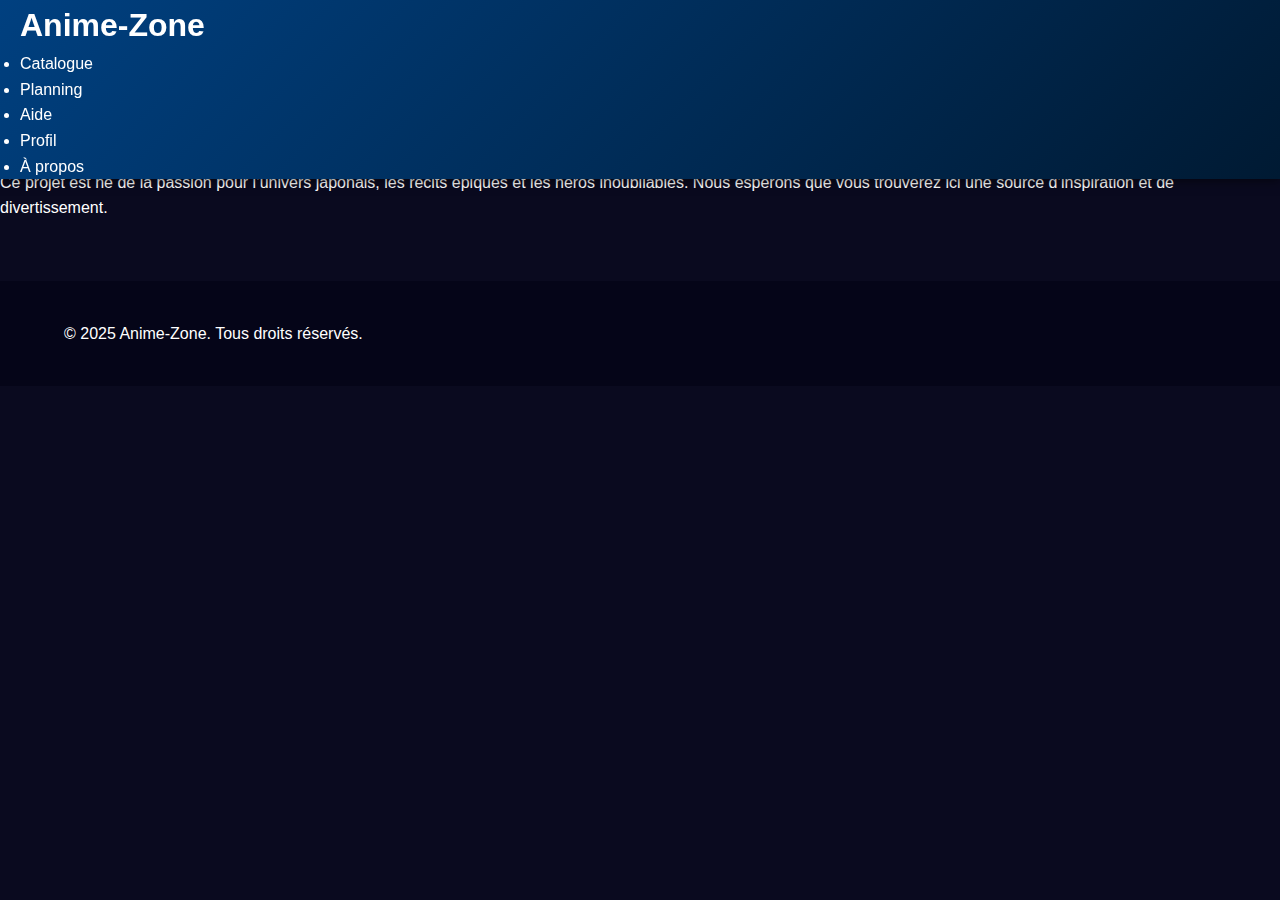
<file: A-propos.html>
<!DOCTYPE html>
<html lang="fr">
<head>
  <meta charset="UTF-8">
  <meta name="viewport" content="width=device-width, initial-scale=1.0">
  <title>À propos | Anime-Zone</title>
  <link rel="stylesheet" href="/css/styles.css">
</head>
<body>

  <header class="header">
    <nav class="navbar">
      <h1><a href="index.html">Anime-Zone</a></h1>
      <ul class="nav-links">
        <li><a href="Catalogue.html">Catalogue</a></li>
        <li><a href="Planning.html">Planning</a></li>
        <li><a href="Aide.html">Aide</a></li>
        <li><a href="Profil.html">Profil</a></li>
        <li><a href="A-propos.html">À propos</a></li>
      </ul>
    </nav>
  </header>

  <main>
    <section class="about-section">
      <h2>À propos de Anime-Zone</h2>
      <p>Anime-Zone est une plateforme dédiée aux passionnés d’anime. Notre objectif est de proposer un catalogue riche, un planning de diffusion à jour, et des fiches détaillées sur vos personnages préférés.</p>
      <p>Ce projet est né de la passion pour l’univers japonais, les récits épiques et les héros inoubliables. Nous espérons que vous trouverez ici une source d’inspiration et de divertissement.</p>
    </section>
  </main>

  <footer class="footer">
    <p>&copy; 2025 Anime-Zone. Tous droits réservés.</p>
  </footer>

</body>
</html>
</file>
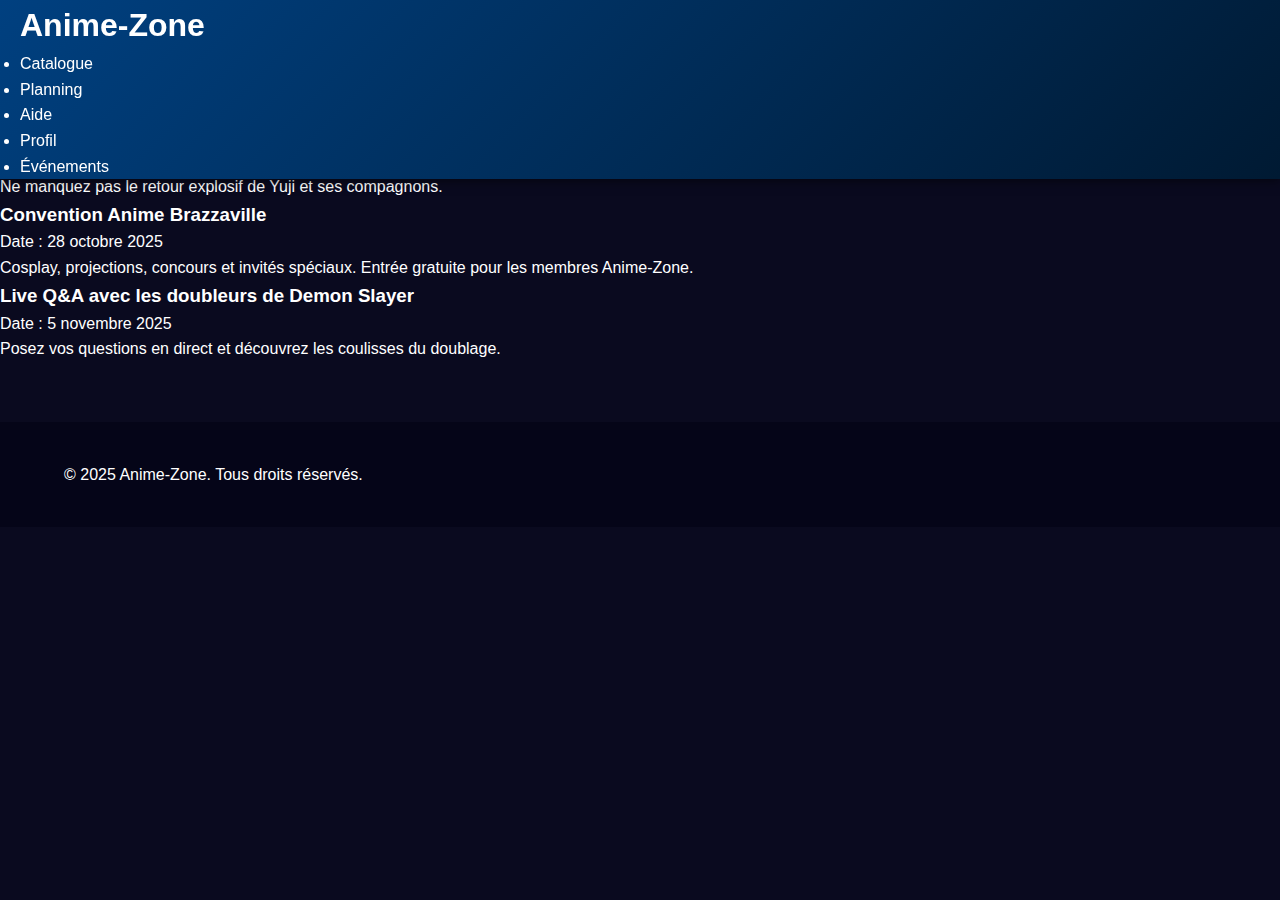
<file: Evenements.html>
<!DOCTYPE html>
<html lang="fr">
<head>
  <meta charset="UTF-8">
  <meta name="viewport" content="width=device-width, initial-scale=1.0">
  <title>Événements | Anime-Zone</title>
  <link rel="stylesheet" href="/css/styles.css">
</head>
<body>

  <header class="header">
    <nav class="navbar">
      <h1><a href="index.html">Anime-Zone</a></h1>
      <ul class="nav-links">
        <li><a href="Catalogue.html">Catalogue</a></li>
        <li><a href="Planning.html">Planning</a></li>
        <li><a href="Aide.html">Aide</a></li>
        <li><a href="Profil.html">Profil</a></li>
        <li><a href="Evenements.html">Événements</a></li>
      </ul>
    </nav>
  </header>

  <main>
    <section class="events-section">
      <h2>📅 Événements à venir</h2>

      <div class="event-card">
        <h3>Sortie de “Jujutsu Kaisen Saison 3”</h3>
        <p>Date : 15 septembre 2025</p>
        <p>Ne manquez pas le retour explosif de Yuji et ses compagnons.</p>
      </div>

      <div class="event-card">
        <h3>Convention Anime Brazzaville</h3>
        <p>Date : 28 octobre 2025</p>
        <p>Cosplay, projections, concours et invités spéciaux. Entrée gratuite pour les membres Anime-Zone.</p>
      </div>

      <div class="event-card">
        <h3>Live Q&A avec les doubleurs de Demon Slayer</h3>
        <p>Date : 5 novembre 2025</p>
        <p>Posez vos questions en direct et découvrez les coulisses du doublage.</p>
      </div>
    </section>
  </main>

  <footer class="footer">
    <p>&copy; 2025 Anime-Zone. Tous droits réservés.</p>
  </footer>

</body>
</html>
</file>
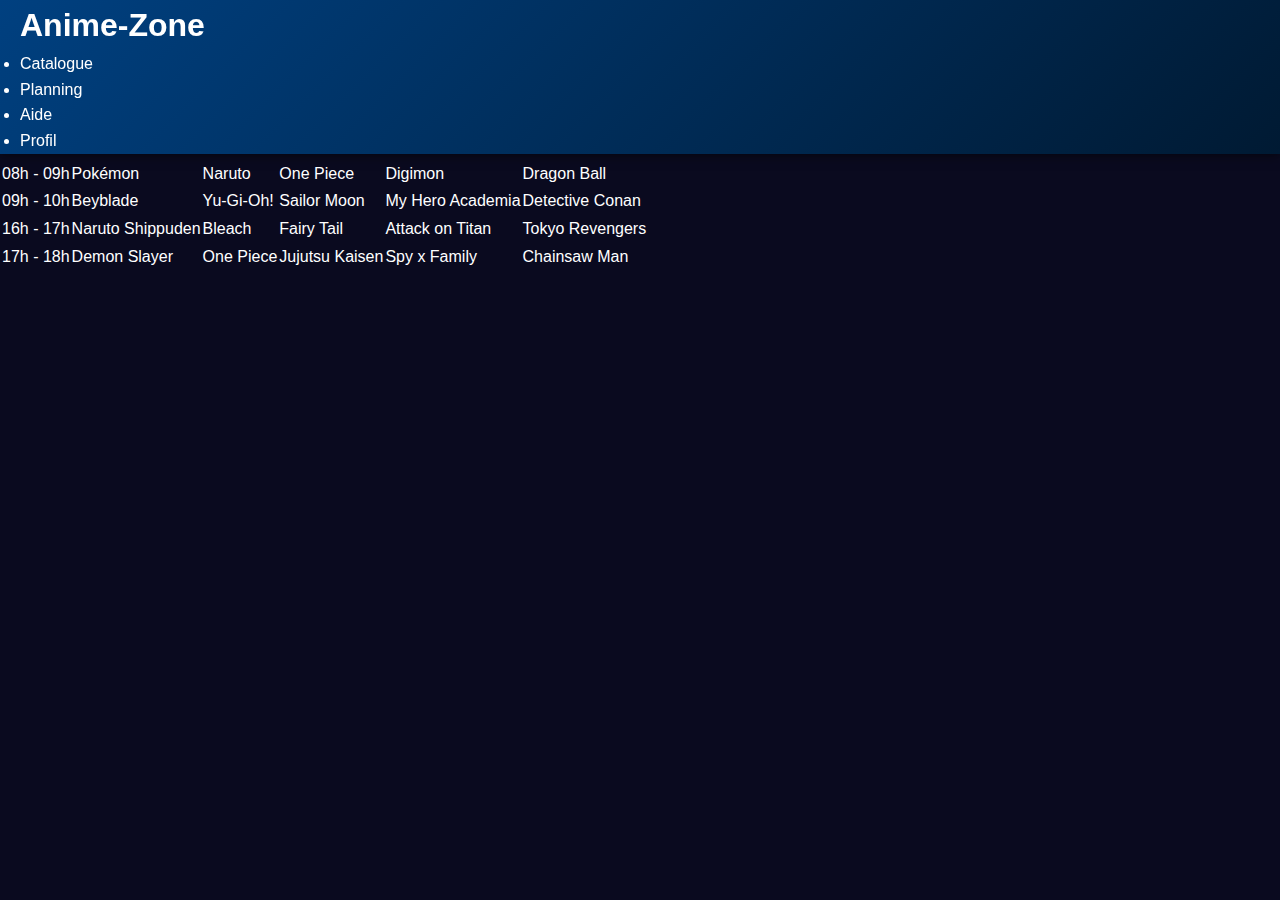
<file: Planning.html>
<!DOCTYPE html>
<html lang="en">
<head>
    <meta charset="UTF-8">
    <meta name="viewport" content="width=device-width, initial-scale=1.0">
    <title>Document</title>
    <link rel="stylesheet" href="/css/styles.css">
</head>
<body>

    <header class="header">
        <nav>
            <h1><a href="index.html" translate="no">Anime-Zone</a></h1>
            <ul>
                <li><a href="Catalogue.html">Catalogue</a></li>
                <li><a href="Planning.html">Planning</a></li>
                <li><a href="Aide.html">Aide</a></li>
                <li><a href="Profil.html">Profil</a></li>
            </ul>
        </nav>
    </header>
    

  <h1>Planning des Dessins Animés</h1>

  <table>
    <tr>
      <th>Heure</th>
      <th>Lundi</th>
      <th>Mardi</th>
      <th>Mercredi</th>
      <th>Jeudi</th>
      <th>Vendredi</th>
    </tr>
    <tr>
      <td>08h - 09h</td>
      <td class="anime-title">Pokémon</td>
      <td class="anime-title">Naruto</td>
      <td class="anime-title">One Piece</td>
      <td class="anime-title">Digimon</td>
      <td class="anime-title">Dragon Ball</td>
    </tr>
    <tr>
      <td>09h - 10h</td>
      <td class="anime-title">Beyblade</td>
      <td class="anime-title">Yu-Gi-Oh!</td>
      <td class="anime-title">Sailor Moon</td>
      <td class="anime-title">My Hero Academia</td>
      <td class="anime-title">Detective Conan</td>
    </tr>

    <tr>
      <td>16h - 17h</td>
      <td class="anime-title">Naruto Shippuden</td>
      <td class="anime-title">Bleach</td>
      <td class="anime-title">Fairy Tail</td>
      <td class="anime-title">Attack on Titan</td>
      <td class="anime-title">Tokyo Revengers</td>
    </tr>
    <tr>
      <td>17h - 18h</td>
      <td class="anime-title">Demon Slayer</td>
      <td class="anime-title">One Piece</td>
      <td class="anime-title">Jujutsu Kaisen</td>
      <td class="anime-title">Spy x Family</td>
      <td class="anime-title">Chainsaw Man</td>
    </tr>
  </table>


</body>
</html>
</file>
<file: css/styles.css>
/* Variables CSS pour une gestion facile des couleurs */
:root {
    --primary-color: #ff7b00;
    --secondary-color: #004080;
    --dark-bg: #0a0a1f;
    --card-bg: #141432;
    --text-color: #ffffff;
    --hover-color: #5aa1ff;
}

/* Réinitialisation des styles par défaut */
* {
    padding: 0;
    margin: 0;
    box-sizing: border-box;
}

body {
    font-family: 'Segoe UI', Tahoma, Geneva, Verdana, sans-serif;
    background-color: var(--dark-bg);
    color: var(--text-color);
    line-height: 1.6;
    padding-top: 80px; /* Pour compenser le header fixe */
}

a {
    text-decoration: none;
    color: inherit;
}

/* Header */
.header {
    background: linear-gradient(135deg, var(--secondary-color), #001a33);
    position: fixed;
    top: 0;
    width: 100%;
    z-index: 1000;
    padding: 0 20px;
    box-shadow: 0 2px 10px rgba(0, 0, 0, 0.5);
}

.nav-container {
    display: flex;
    justify-content: space-between;
    align-items: center;
    height: 80px;
    max-width: 1200px;
    margin: 0 auto;
}

.logo {
    font-size: 2rem;
    font-weight: bold;
    color: var(--primary-color);
}

.nav-container ul {
    display: flex;
    list-style: none;
}

.nav-container ul li {
    margin: 0 15px;
}

.nav-container ul li a {
    padding: 10px 15px;
    border-radius: 5px;
    transition: background-color 0.3s ease;
    font-weight: 500;
}

.nav-container ul li a:hover {
    background-color: rgba(255, 255, 255, 0.1);
}

.nav-action {
    display: flex;
    align-items: center;
    gap: 15px;
}

.search-box {
    display: flex;
    background: rgba(255, 255, 255, 0.1);
    border-radius: 20px;
    padding: 5px 15px;
    align-items: center;
}

.search-box input {
    background: transparent;
    border: none;
    color: white;
    padding: 8px;
    width: 200px;
    outline: none;
}

.search-box i {
    color: #ccc;
}

.login-btn {
    padding: 8px 15px;
    background: var(--primary-color);
    border-radius: 5px;
    font-weight: 500;
    transition: background 0.3s;
}

.login-btn:hover {
    background: #ff7b00cc;
}

/* Bannière principale - MODIFICATIONS APPLIQUÉES */
.banner {
    position: relative;
    height: 80vh;
    min-height: 600px;
    width: 100%;
    overflow: hidden;
    display: flex;
    align-items: center;
    padding: 0 5%;
    background: linear-gradient(to right, rgba(10, 10, 31, 0.9) 30%, transparent 70%);
    margin-top: 20px;
}

.banner-content {
    max-width: 40%;
    z-index: 2;
    display: flex;
    flex-direction: column;
    justify-content: center;
    height: 100%;
}

.banner-logo {
    max-width: 280px;
    margin-bottom: 15px;
    transition: opacity 0.5s ease-in-out;
}

.banner-info {
    display: flex;
    align-items: center;
    gap: 15px;
    margin-bottom: 15px;
    flex-wrap: wrap;
}

.age-rating {
    background: rgba(255, 255, 255, 0.2);
    padding: 3px 10px;
    border-radius: 4px;
    font-size: 0.9rem;
}

.rating {
    display: flex;
    align-items: center;
    gap: 5px;
    color: gold;
}

.description {
    margin-bottom: 20px;
    line-height: 1.5;
    font-size: 1rem;
    color: #cccccc;
    max-height: 120px;
    overflow: hidden;
}

.banner-buttons {
    display: flex;
    gap: 15px;
    margin-top: auto;
    padding-top: 20px;
}

.btn {
    background: var(--primary-color);
    color: white;
    padding: 12px 25px;
    border: none;
    border-radius: 5px;
    font-weight: bold;
    display: flex;
    align-items: center;
    gap: 8px;
    cursor: pointer;
    transition: 0.3s;
    flex-shrink: 0;
    white-space: nowrap;
}

.btn:hover {
    background: #ff7b00cc;
    transform: translateY(-2px);
}

.btn.secondary {
    background: rgba(255, 255, 255, 0.1);
    border: 1px solid rgba(255, 255, 255, 0.3);
}

.btn.secondary:hover {
    background: rgba(255, 255, 255, 0.2);
}

.banner-dots {
    display: flex;
    gap: 10px;
    margin-top: 20px;
}

.dot {
    width: 12px;
    height: 12px;
    background: rgba(255, 255, 255, 0.3);
    border-radius: 50%;
    cursor: pointer;
    transition: background 0.3s;
}

.dot.active {
    background: var(--primary-color);
}

.banner-image {
    position: absolute;
    top: 0;
    right: 0;
    width: 70%;
    height: 100%;
    z-index: -1;
}

.banner-image img {
    width: 100%;
    height: 100%;
    object-fit: cover;
}

.banner-overlay {
    position: absolute;
    top: 0;
    left: 0;
    width: 100%;
    height: 100%;
    background: linear-gradient(to right, var(--dark-bg) 30%, transparent 70%);
    z-index: -1;
}

/* Sections d'animés */
.anime-section {
    margin: 60px 0;
    padding: 0 5%;
}

.section-title {
    font-size: 1.8rem;
    margin-bottom: 20px;
    position: relative;
    display: inline-block;
}

.section-title::after {
    content: '';
    position: absolute;
    bottom: -5px;
    left: 0;
    width: 50%;
    height: 3px;
    background: var(--primary-color);
}

.anime-grid {
    display: flex;
    gap: 20px;
    overflow-x: auto;
    scrollbar-width: thin;
    scrollbar-color: var(--primary-color) var(--dark-bg);
    padding-bottom: 20px;
}

.anime-grid::-webkit-scrollbar {
    height: 8px;
}

.anime-grid::-webkit-scrollbar-thumb {
    background: var(--primary-color);
    border-radius: 4px;
}

.anime-card {
    background: var(--card-bg);
    border-radius: 10px;
    overflow: hidden;
    transition: transform 0.3s ease;
    min-width: 200px;
    box-shadow: 0 5px 15px rgba(0, 0, 0, 0.3);
}

.anime-card:hover {
    transform: translateY(-10px) scale(1.03);
}

.anime-card img {
    width: 100%;
    height: 280px;
    object-fit: cover;
}

.anime-info {
    padding: 15px;
}

.anime-info h3 {
    margin-bottom: 8px;
    font-size: 1.1rem;
    white-space: nowrap;
    overflow: hidden;
    text-overflow: ellipsis;
}

.anime-info p {
    color: #aaaaaa;
    font-size: 0.9rem;
    display: -webkit-box;
    -webkit-line-clamp: 2;
    -webkit-box-orient: vertical;
    overflow: hidden;
}

/* Footer */
.footer {
    background: #050518;
    padding: 40px 5%;
    margin-top: 60px;
}

.footer-content {
    display: flex;
    justify-content: space-between;
    flex-wrap: wrap;
    gap: 40px;
    max-width: 1200px;
    margin: 0 auto;
}

.footer-column {
    flex: 1;
    min-width: 200px;
}

.footer-column h3 {
    margin-bottom: 20px;
    color: var(--primary-color);
}

.footer-column ul {
    list-style: none;
}

.footer-column ul li {
    margin-bottom: 10px;
}

.footer-column ul li a {
    color: #aaaaaa;
    transition: color 0.3s;
}

.footer-column ul li a:hover {
    color: var(--primary-color);
}

.social-icons {
    display: flex;
    gap: 15px;
    margin-top: 20px;
}

.social-icons a {
    display: flex;
    align-items: center;
    justify-content: center;
    width: 40px;
    height: 40px;
    background: rgba(255, 255, 255, 0.1);
    border-radius: 50%;
    transition: background 0.3s;
}

.social-icons a:hover {
    background: var(--primary-color);
}

.copyright {
    text-align: center;
    margin-top: 40px;
    padding-top: 20px;
    border-top: 1px solid rgba(255, 255, 255, 0.1);
    color: #888;
}

/* Responsive Design - MODIFICATIONS APPLIQUÉES */
@media (max-width: 1200px) {
    .banner-content {
        max-width: 45%;
    }
    
    .banner-logo {
        max-width: 240px;
    }
}

@media (max-width: 992px) {
    .banner-content {
        max-width: 50%;
    }
    
    .banner-logo {
        max-width: 220px;
    }
    
    .description {
        font-size: 0.95rem;
        max-height: 110px;
    }
    
    .nav-container ul li {
        margin: 0 8px;
    }
    
    .search-box input {
        width: 150px;
    }
}

@media (max-width: 768px) {
    .nav-container {
        flex-direction: column;
        height: auto;
        padding: 15px 0;
    }
    
    .nav-container ul {
        margin: 15px 0;
    }
    
    .nav-action {
        width: 100%;
        justify-content: center;
        margin-bottom: 10px;
    }
    
    .banner {
        flex-direction: column;
        height: auto;
        min-height: auto;
        padding: 100px 5% 40px;
        background: linear-gradient(to bottom, rgba(10, 10, 31, 0.9) 30%, transparent 100%);
    }
    
    .banner-content {
        max-width: 100%;
        text-align: center;
        margin-bottom: 30px;
        height: auto;
    }
    
    .banner-logo {
        max-width: 280px;
        margin: 0 auto 15px;
    }
    
    .banner-info, .banner-buttons {
        justify-content: center;
    }
    
    .description {
        max-height: none;
        margin-bottom: 25px;
    }
    
    .banner-image {
        position: relative;
        width: 100%;
        height: 300px;
        margin-top: 20px;
    }
    
    .banner-buttons {
        margin-top: 20px;
    }
    
    .banner-overlay {
        background: linear-gradient(to bottom, var(--dark-bg) 30%, transparent 100%);
    }
    
    body {
        padding-top: 160px;
    }
    
    .footer-content {
        flex-direction: column;
        gap: 30px;
    }
}

@media (max-width: 480px) {
    .banner-buttons {
        flex-direction: column;
        align-items: center;
    }
    
    .btn {
        width: 100%;
        max-width: 250px;
        justify-content: center;
    }
    
    .nav-container ul {
        flex-wrap: wrap;
        justify-content: center;
    }
    
    .nav-container ul li {
        margin: 5px;
    }
    
    .search-box input {
        width: 120px;
    }
}
</file>
